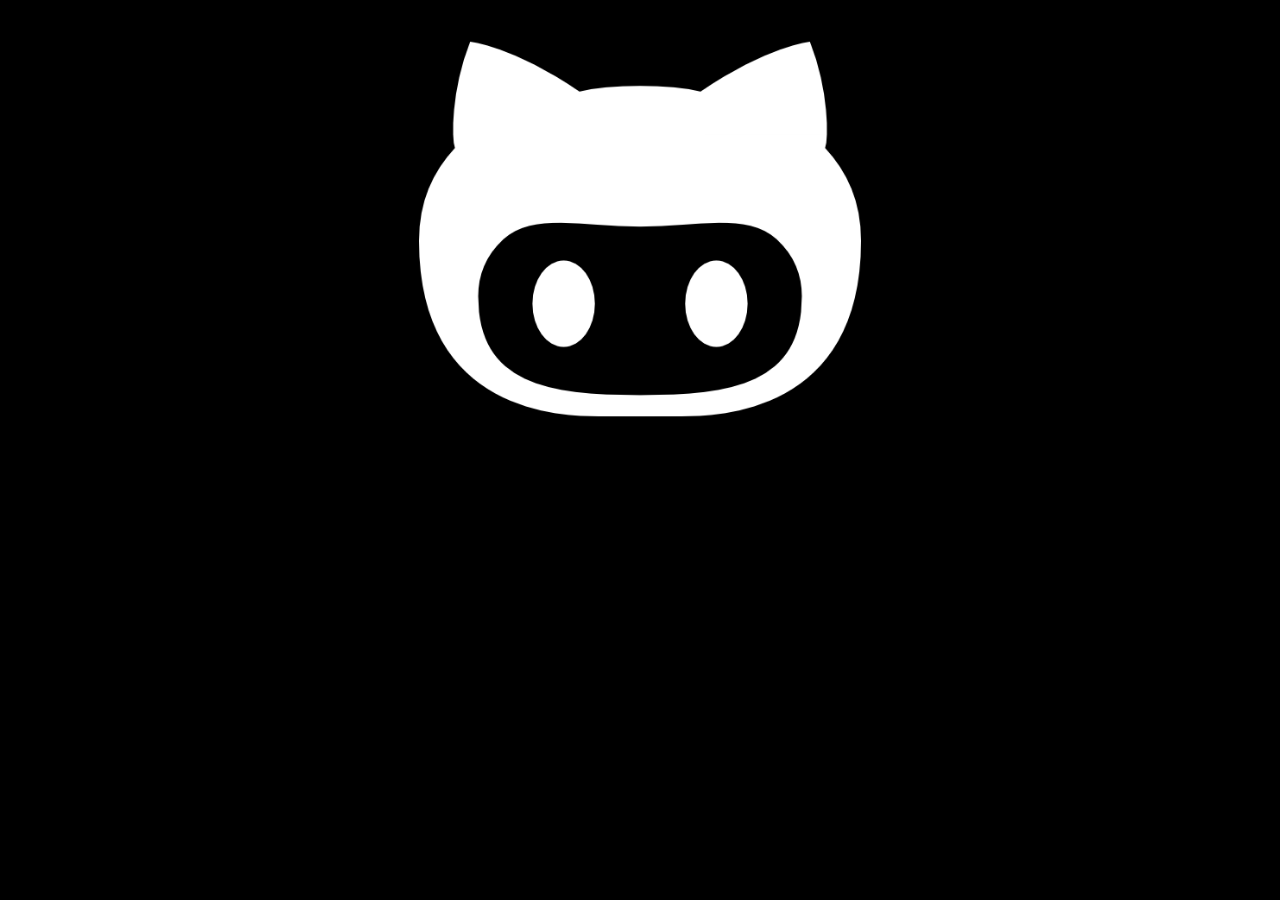
<file: index.html>
<!DOCTYPE html>
<html>
   
    <head>
        <meta charset="UTF-8">
        <title>Kwokou</title>
        <link rel="stylesheet" href="styles.css">
        <link rel="icon" href="Bilder/star%20icon.png">
    </head>
    
    <!--
         <body style="background-color:black;"> 
         <body background="Bilder/Watch-Dogs-2.gif">
    -->
    
        <body style="background-color:black;"> 
            
            <script type="text/javascript">
            if (location.href.indexOf('reload')==-1)
            {
            location.href=location.href+'?reload';
            }
            </script>
    
        <a href="discord.html" target="_self"><img src="Bilder/github-logow.png" alt="Bild" class="acenter" /></a> 
        <script src="js/konami.js"></script>
            
    </body>
    
</html>
</file>
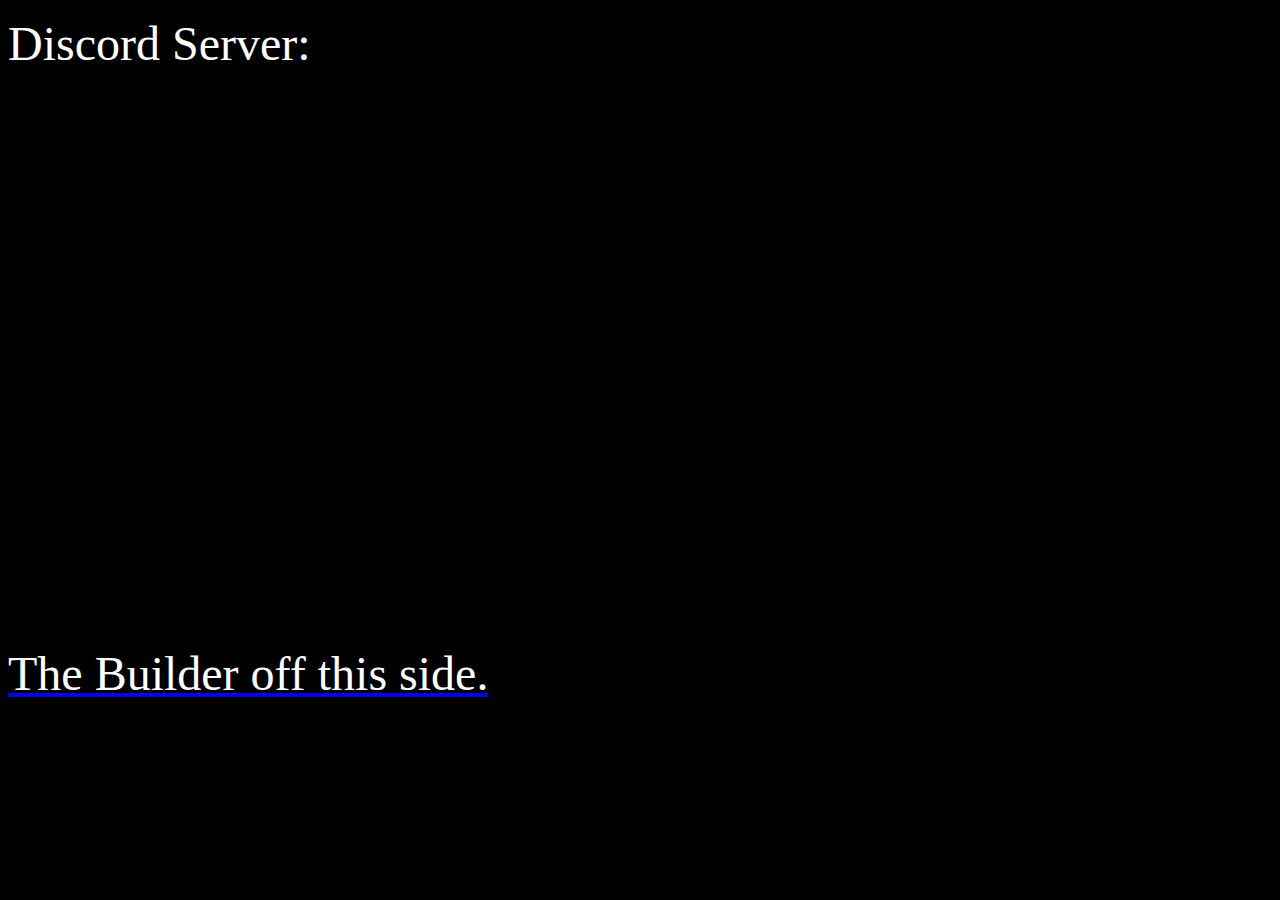
<file: discord.html>
<!DOCTYPE html>
<html>
   
    <head>
        <meta charset="UTF-8">
        <title>Discord</title>
        <link rel="stylesheet" href="styles.css">
        <link rel="icon" href="Bilder/star%20icon.png">
    </head>
    
   
        <body>
        
        <style>
        body {background-color: black;}        
        p {color: white;}
        h1 {color: white;}
        </style>
        <p><font size="72" face="Impact">Discord Server:</p>
        <!--
        <iframe src="https://discordapp.com/widget?id=212974634235199488&theme=dark" width="350" height="500" allowtransparency="true" frameborder="0"></iframe>
        <iframe src="https://discordapp.com/widget?id=449199546862403584&theme=dark" width="350" height="500" allowtransparency="true" frameborder="0"></iframe>
        -->
        <iframe src="https://discordapp.com/widget?id=402446891662442507&theme=dark" width="350" height="500" allowtransparency="true" frameborder="0"></iframe>
        <a href="Menu.html" target="_blank"><p><font size="72" face="Impact">The Builder off this side.</p></a>
        <!--      
        <iframe src="https://upfit.de/kalorienrechner-iframe/" width="100%" height="100%" frameborder="0" style="border: 0;min-height:1300px;" allowfullscreen></iframe>
        -->           
    </body>
    
</html>
</file>
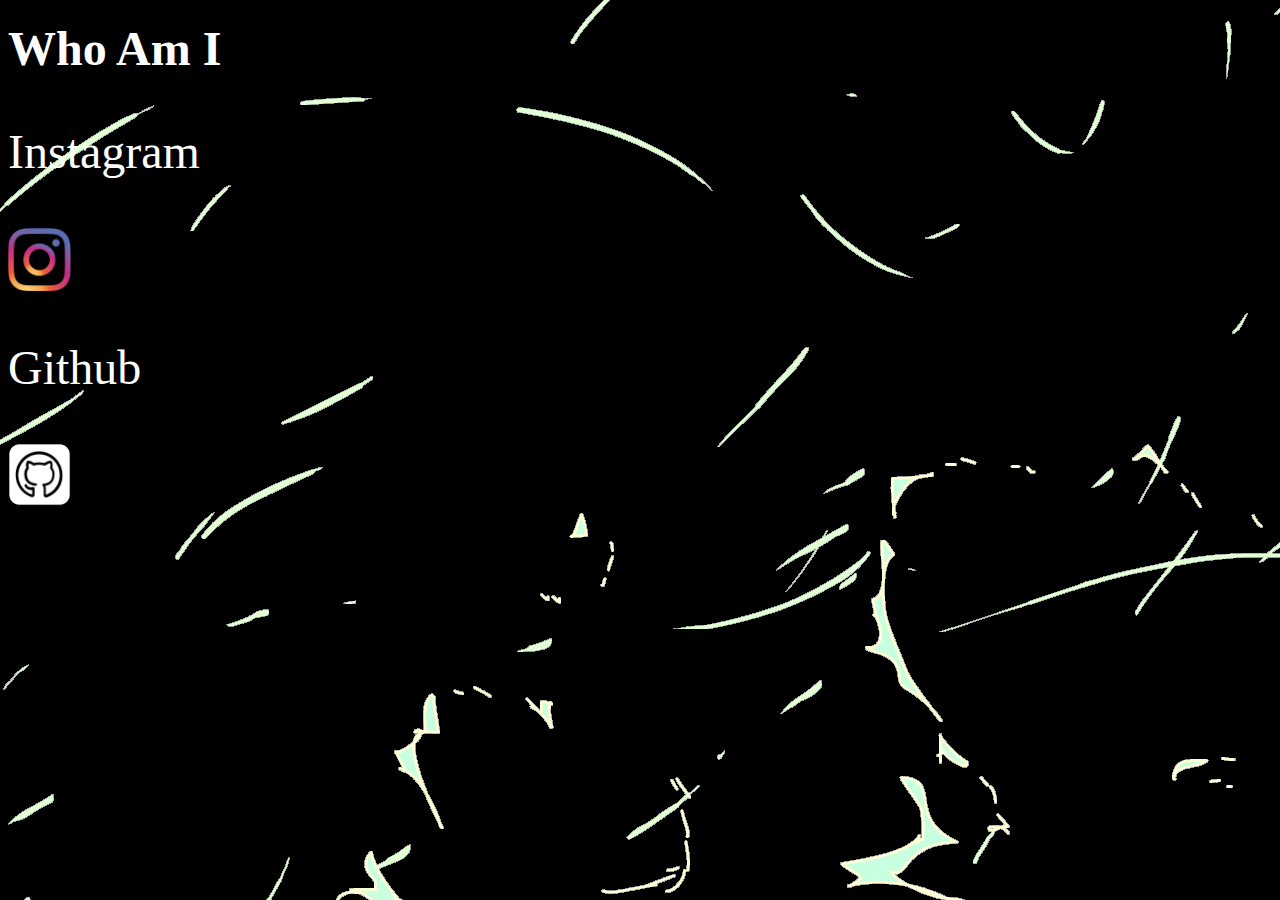
<file: Menu.html>
<!DOCTYPE html>
<html>
   
    <head>
        <meta charset="UTF-8">
        <title>About Me</title>
        <link rel="stylesheet" href="styles.css">
        <link rel="icon" href="Bilder/star%20icon.png">
    </head>
    
    <!--<body background="Bilder/gifback.gif">  
            style="background-color:black;"
    -->
    
    <body>
        
        <style>
        body {background-color: black;}
        body {background-image: url("Bilder/gifback.gif");}         
        p {color: white;}
        h1 {color: white;}
        </style>
        
        <h1><font size="84" face="Impact">Who Am I</h1>
        <p class="Leerzeile"></p>                                                                
        <p><font size="72" face="Impact">Instagram</p>
        <a href="https://www.instagram.com/kwokou/?hl=de" target="_blank"><img src="Bilder/icon2.png" alt="Bild" class="left" /></a> 
        <p><font size="72" face="Impact">Github</p>
        <a href="https://github.com/LordCookie" target="_blank"><img src="Bilder/GithubIconw.png" alt="Bild" class="left" /></a> 
          <!--
            Background Musik für alten body 
            <embed src="Audio/N.E.R.D. - Spaz.mp3" autostart="false" loop="true" hidden="true">
            
            Color
            <p style="color:black";><font size="72" face="Tesla">Kwokou</p>

            -->
            
  
    </body>
    
</html>
</file>
<file: styles.css>
body{
    
}

.icenter {
    display: block;
    margin-left: auto;
    margin-right: auto;
    width: 5%;
}

.left {
    display: block;
    margin-left: auto;
    margin-right: 100%;
    width: 5%;
}


.acenter {
    display: block;
    margin-left: auto;
    margin-right: auto;
    width: 35%;
}

.Leerzeile  { margin-top:1em;}
</file>
